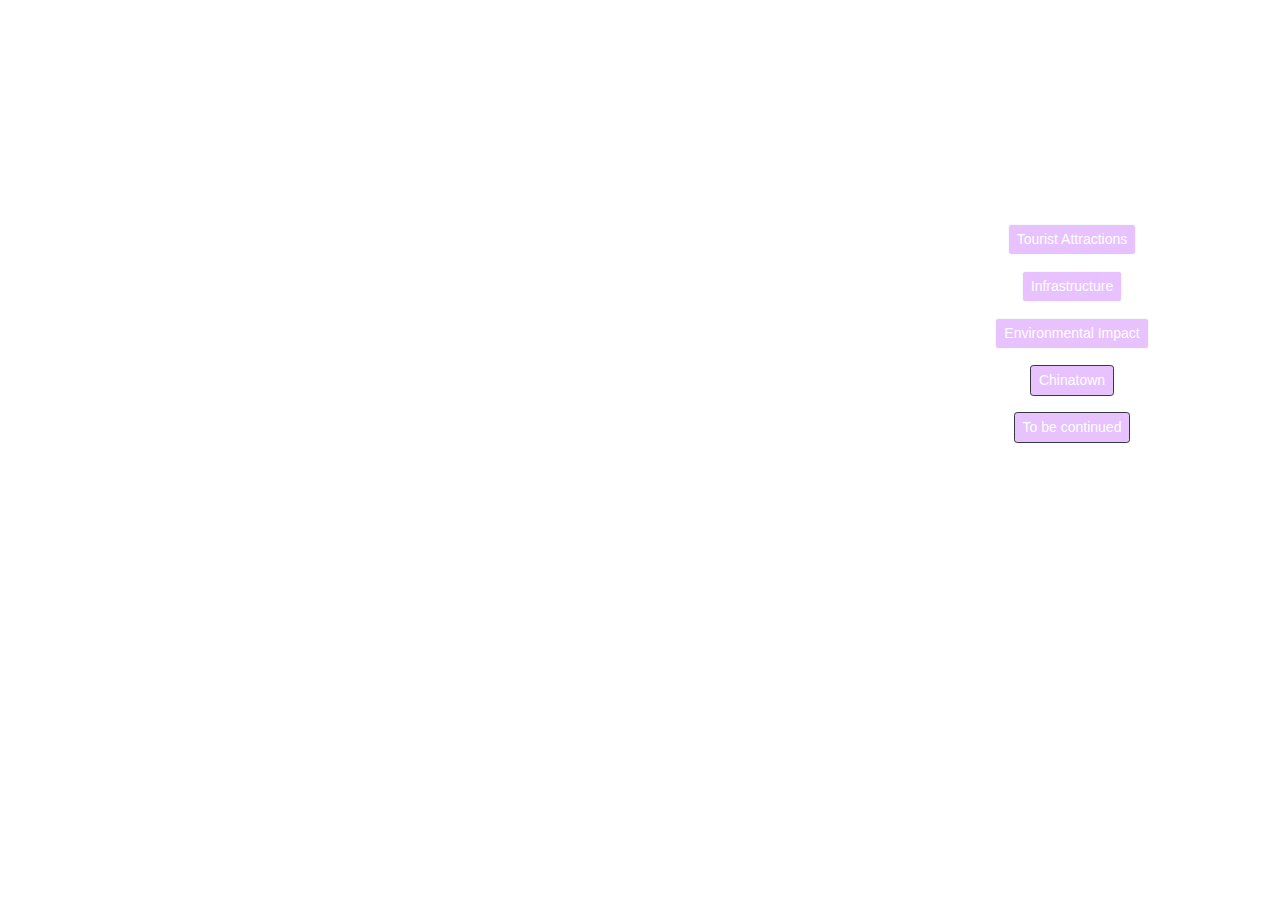
<file: index.html.html>
<!DOCTYPE html>
<!-- saved from url=(0049)https://getbootstrap.com/docs/4.0/examples/cover/ -->
<html lang="en"><head><meta http-equiv="Content-Type" content="text/html; charset=UTF-8">
    
    <meta name="viewport" content="width=device-width, initial-scale=1, shrink-to-fit=no">
    <meta name="description" content="">
    <meta name="author" content="">
    <link rel="icon" href="https://getbootstrap.com/docs/4.0/assets/img/favicons/favicon.ico">

    <title>COFFEEHOUR</title>

    <link rel="canonical" href="https://getbootstrap.com/docs/4.0/examples/cover/">

    <!-- Bootstrap core CSS -->
    <link href="./index.html_files/bootstrap.min.css" rel="stylesheet">

    <!-- Custom styles for this template -->
    <link href="./index.html_files/cover.css" rel="stylesheet">
  </head>

  <body class="text-center">


      <main role="main">
        <div class="botton">
          <button href="file:///E:/2019fall/7415/pollution-1/Carousel%20Template%20for%20Bootstrap.html" type="button" class="btn btn-light btn-sm" >Tourist Attractions</button>
        </div>
        <div class="botton1">
          <button type="button" class="btn btn-light btn-sm">Infrastructure</button>
        </div>
        <div class="botton2">
          <button type="button" class="btn btn-light btn-sm">Environmental Impact</button>
        </div>
        <div class="botton3">
          <button type="button" class="btn btn-dark btn-sm">Chinatown</button>
        </div>
        <div class="botton4">
          <button type="button" class="btn btn-dark btn-sm">To be continued</button>
        </div>

      </main>


    </div>


    <!-- Bootstrap core JavaScript
    ================================================== -->
    <!-- Placed at the end of the document so the pages load faster -->
    <script src="./index.html_files/jquery-3.2.1.slim.min.js" integrity="sha384-KJ3o2DKtIkvYIK3UENzmM7KCkRr/rE9/Qpg6aAZGJwFDMVNA/GpGFF93hXpG5KkN" crossorigin="anonymous"></script>
    <script>window.jQuery || document.write('<script src="../../assets/js/vendor/jquery-slim.min.js"><\/script>')</script>
    <script src="./index.html_files/popper.min.js"></script>
    <script src="./index.html_files/bootstrap.min.js"></script>
  

</body></html>
</file>
<file: index.html_files/cover.css>
/*
 * Globals
 */

/* Links */
a,
a:focus,
a:hover {
  color: #fff;
  font-color: #E7C2FF;
}

/* Custom default button */
.btn-secondary,
.btn-secondary:hover,
.btn-secondary:focus {
  color: #E7C2FF;
  text-shadow: none; /* Prevent inheritance from `body` */
  background-color: #E7C2FF;
  border: .05rem solid #E7C2FF;
  background-color: #E7C2FF;
  font-color: #E7C2FF;
}

.botton{
  color: #E7C2FF;
  position: relative;  
  top: 14rem;
  left: 27rem;
}
.botton1{
  color: #E7C2FF;
  
  position: relative;  
  top: 15rem;
  left: 27rem;
}
.botton2{
  color: #E7C2FF;
  
  position: relative;  
  top: 16rem;
  left: 27rem;
}
.botton3{
  color: #E7C2FF;
  
  position: relative;  
  top: 17rem;
  left: 27rem;
}
.botton4{
  color: #E7C2FF;
  
  position: relative;  
  top: 18rem;
  left: 27rem;
}


.btn-sm{
  background-color: #E7C2FF;
  color: white;
}
/*
 * Base structure
 */

html,
body {
  height: 100%;
    background-image: url("https://i.pinimg.com/originals/ee/c0/3b/eec03b5bae01ed151ff07cdc1a0322e3.jpg");
    background-size: cover;
}

body {
  display: -ms-flexbox;
  display: -webkit-box;
  display: flex;
  -ms-flex-pack: center;
  -webkit-box-pack: center;
  justify-content: center;
  color: #E7C2FF;

}

.cover-heading{
  position: relative;  
  top: -1rem;
}

.lead{
  color: #E7C2FF;
  position: relative;  
  left: 2rem;
  top: -0.5rem;
  display: flex;
  flex-wrap: wrap;
}


.cover-container {
  max-width: 42em;
}

.cover-container{
  position: relative; 
  top: 8rem; 
  left: -28rem;
}

/*
 * Header
 */
.masthead {
  margin-bottom: 2rem;
}
.masthead-brand{
  font-size: 20px;
}

.masthead-brand{
  position: relative; 
  top: -8rem; 
  left: 0rem;
}
.masthead-brand {
  margin-bottom: 2rem;
}

.nav-masthead .nav-link {
  padding: .25rem 0;
  font-weight: 700;
  color: #E9684F;
  background-color: transparent;
  border-bottom: .25rem solid transparent;
  position: relative; 
  right: -55rem; 
  top: -8rem; 
}

.nav-masthead .nav-link:hover,
.nav-masthead .nav-link:focus {
  border-bottom-color: rgba(255, 255, 255, .25);
}

.nav-masthead .nav-link + .nav-link {
  margin-left: 1rem;
}

.nav-masthead .active {
  color: #fff;
  border-bottom-color: #fff;
}

@media (min-width: 48em) {
  .masthead-brand {
    float: left;
  }
  .nav-masthead {
    float: right;
  }
}

/*
 * Cover
 */
.cover {
  padding: 0 1.5rem;
}
.cover .btn-lg {
  padding: .75rem 1.25rem;
  font-weight: 700;
}


/*
 * Footer
 */
.mastfoot {
  color: rgba(255, 255, 255, .5);
}
</file>
